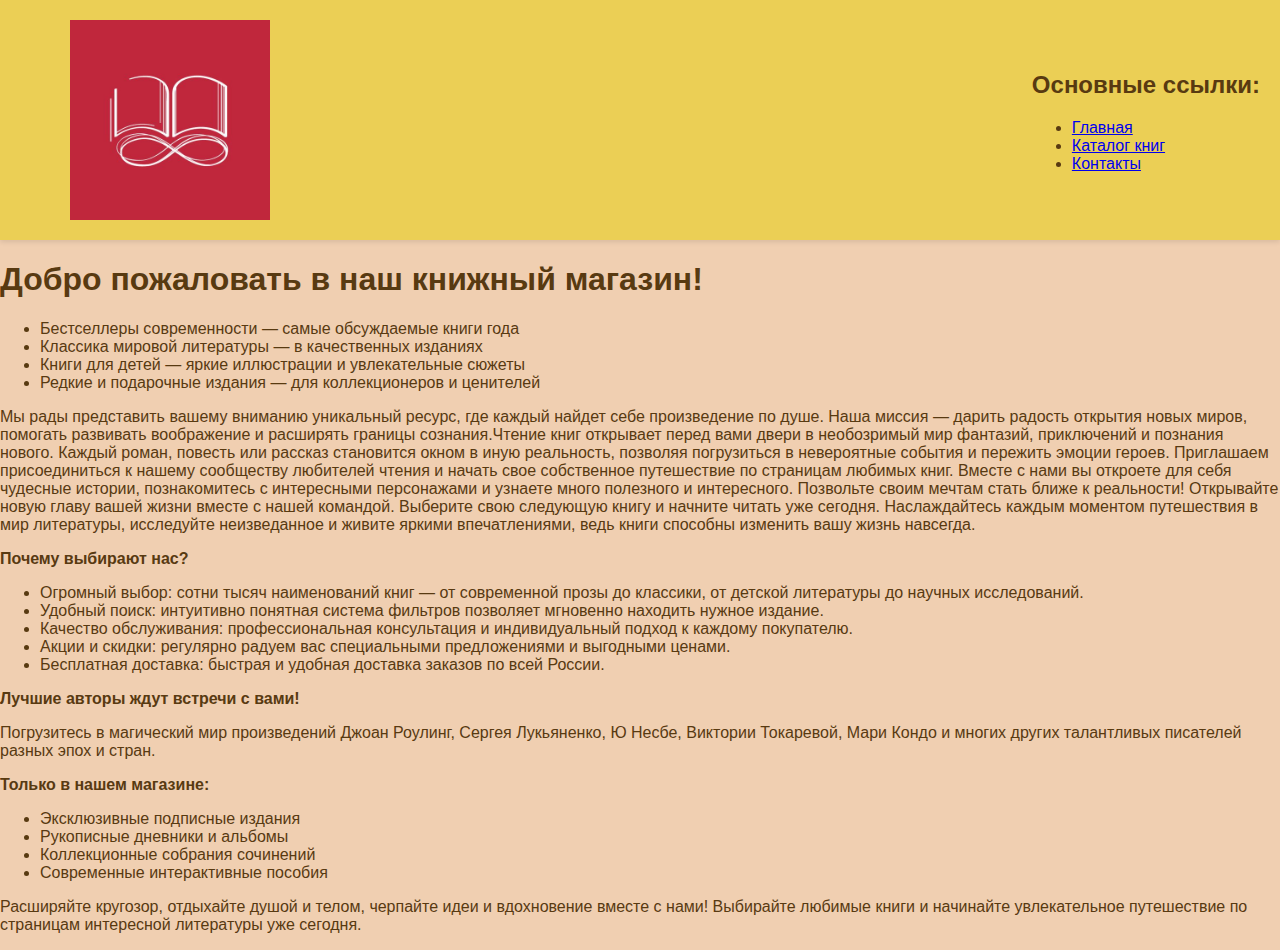
<file: index.html>
<!DOCTYPE html>
<html lang="ru">
<head>
    <meta charset="UTF-8">
    <meta name="viewport" content="width=device-width, initial-scale=1.0">
    <meta name="description" content="Большой выбор популярных книг, классики и современных бестселлеров. Качественные издания, доступные цены, бесплатная доставка по всей России.">
    <title>Книжный магазин: лучшие книги и редкие издания</title>
    <link rel="stylesheet" href="css/styles.css">
</head>
<body>
    <header>
        <img src="images/logotip.jpg" alt="Логотип  магазина" class="logo" width="300" height="200">
         <nav>
            <h2>Основные ссылки:</h2>
            <ul>
                <li><a href="index.html">Главная</a></li>
                <li><a href="book.html">Каталог книг</a></li>
                <li><a href="contact.html">Контакты</a></li>
            </ul>
        </section>  
        </nav>
    </header>
    <main>
      <section class="hero">
            <h1>Добро пожаловать в наш книжный магазин!</h1>
            <ul>
  <li>
    Бестселлеры современности — самые обсуждаемые книги года
  </li>
  <li>
    Классика мировой литературы — в качественных изданиях
  </li>
  <li>
    Книги для детей — яркие иллюстрации и увлекательные сюжеты
  </li>
  <li>
    Редкие и подарочные издания — для коллекционеров и ценителей
  </li>
</ul>  
        </section>  
         <p>Мы рады представить вашему вниманию уникальный ресурс, где каждый найдет себе произведение по душе. Наша миссия — дарить радость открытия новых миров, помогать развивать воображение и расширять границы сознания.Чтение книг открывает перед вами двери в необозримый мир фантазий, приключений и познания нового. Каждый роман, повесть или рассказ становится окном в иную реальность, позволяя погрузиться в невероятные события и пережить эмоции героев.

Приглашаем присоединиться к нашему сообществу любителей чтения и начать свое собственное путешествие по страницам любимых книг. Вместе с нами вы откроете для себя чудесные истории, познакомитесь с интересными персонажами и узнаете много полезного и интересного.

Позвольте своим мечтам стать ближе к реальности! Открывайте новую главу вашей жизни вместе с нашей командой. Выберите свою следующую книгу и начните читать уже сегодня. Наслаждайтесь каждым моментом путешествия в мир литературы, исследуйте неизведанное и живите яркими впечатлениями, ведь книги способны изменить вашу жизнь навсегда.</p>
        <strong>Почему выбирают нас?</strong>
    <ul class="features-list">
        <li>Огромный выбор: сотни тысяч наименований книг — от современной прозы до классики, от детской литературы до научных исследований.</li>
        <li>Удобный поиск: интуитивно понятная система фильтров позволяет мгновенно находить нужное издание.</li>
        <li>Качество обслуживания: профессиональная консультация и индивидуальный подход к каждому покупателю.</li>
        <li>Акции и скидки: регулярно радуем вас специальными предложениями и выгодными ценами.</li>
        <li>Бесплатная доставка: быстрая и удобная доставка заказов по всей России.</li>
    </ul>

    <strong>Лучшие авторы ждут встречи с вами!</strong>
    <p>Погрузитесь в магический мир произведений Джоан Роулинг, Сергея Лукьяненко, Ю Несбе, Виктории Токаревой, Мари Кондо и многих других талантливых писателей разных эпох и стран.</p>

    <strong>Только в нашем магазине:</strong>
    <ul class="features-list">
        <li>Эксклюзивные подписные издания</li>
        <li>Рукописные дневники и альбомы</li>
        <li>Коллекционные собрания сочинений</li>
        <li>Современные интерактивные пособия</li>
    </ul>

    <p>Расширяйте кругозор, отдыхайте душой и телом, черпайте идеи и вдохновение вместе с нами! Выбирайте любимые книги и начинайте увлекательное путешествие по страницам интересной литературы уже сегодня.</p>
    </main>
    <script src="js/script.js"></script>
</body>

</html>
</file>
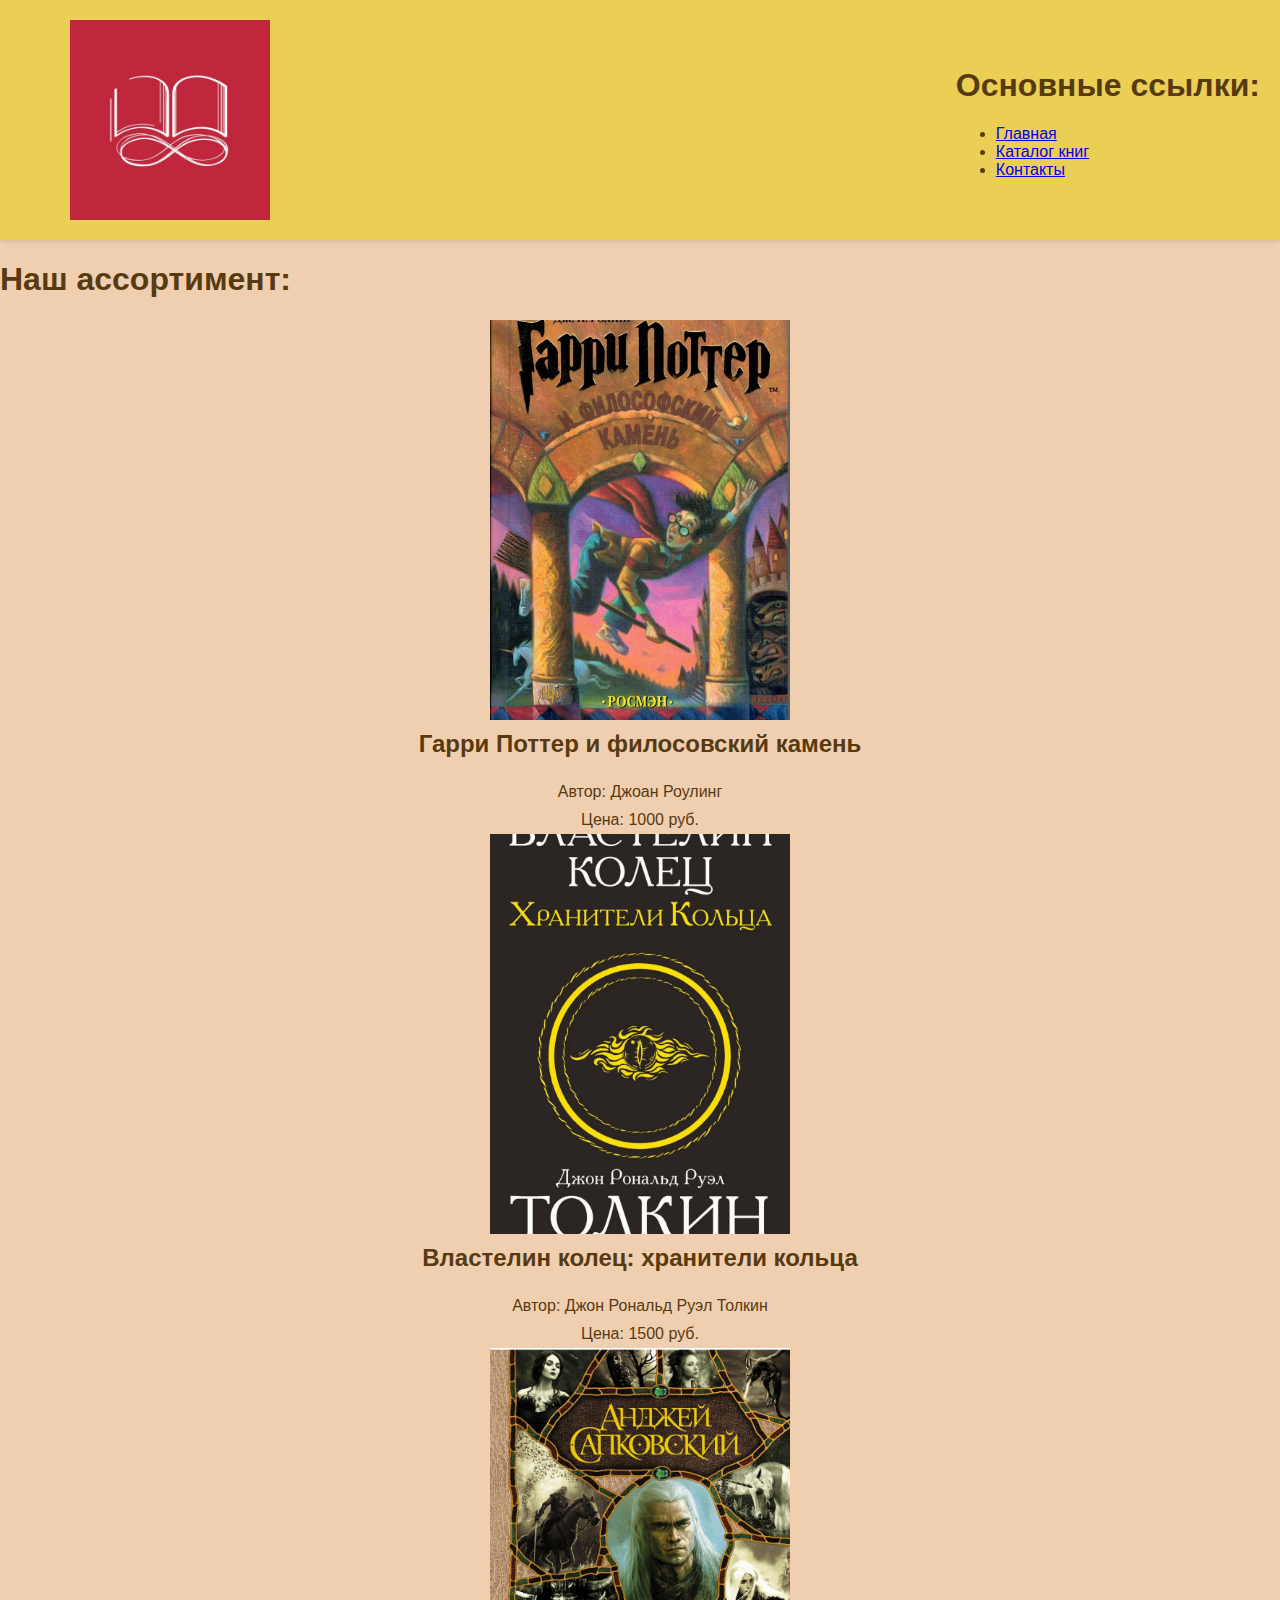
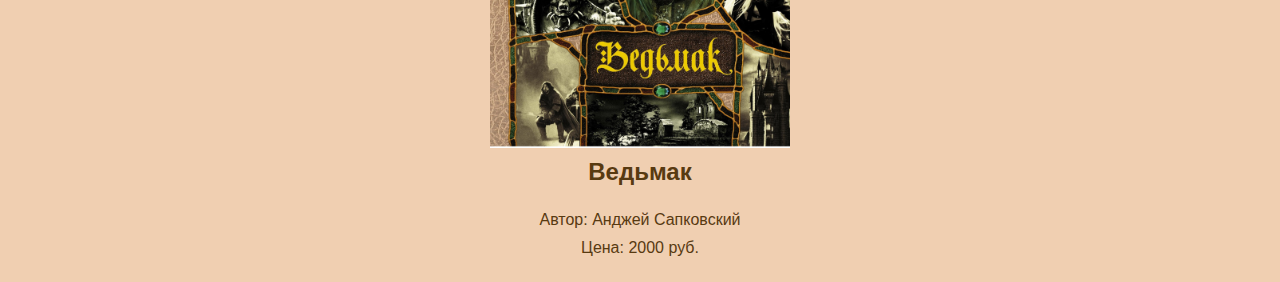
<file: book.html>
<!DOCTYPE html>
<html lang="ru">
<head>
    <meta charset="UTF-8">
    <meta name="viewport" content="width=device-width, initial-scale=1.0">
    <meta name="description" content="Каталог книг — огромный выбор интересных изданий для читателей разного возраста. Удобный поиск, низкие цены, быстрая доставка по всей России.">
    <title>Каталог книг — широкий выбор лучших изданий</title>
    <link rel="stylesheet" href="css/styles.css">
</head>
<body>
    <header>
        <img src="images/logotip.jpg" alt="Логотип  магазина" class="logo" width="300" height="200">
        <nav>
            <h1>Основные ссылки:</h1>
            <ul>
                <li><a href="index.html">Главная</a></li>
                <li><a href="book.html">Каталог книг</a></li>
                <li><a href="contact.html">Контакты</a></li>
            </ul>
        </nav>
    </header>
    <main>
        
    </main>
    <h1>Наш ассортимент:</h1>
        <div class="book-list">
            <article class="book-item">
                <img src="images/book1.jpg" alt="Обложка первой книги" width="300" height="400">
                <h2>Гарри Поттер и филосовский камень</h2>
                <p>Автор: Джоан Роулинг</p>
                <p>Цена: 1000 руб.</p>
                <img src="images/book2.png" alt="Обложка второй книги" width="300" height="400">
                <h2>Властелин колец: хранители кольца</h2>
                <p>Автор: Джон Рональд Руэл Толкин</p>
                <p>Цена: 1500 руб.</p>
                <img src="images/book3.jpg" alt="Обложка третьей книги" width="300" height="400">
                <h2>Ведьмак</h2>
                <p>Автор: Анджей Сапковский</p>
                <p>Цена: 2000 руб.</p>
            </article>
        </div>
    <script src="js/script.js"></script>
</body>

</html>
</file>
<file: css/styles.css>
body {
    font-family: Arial, sans-serif;
    margin: 0;
    padding: 0;
    background-color: #f0cfb1;
    color: #583a11;
}
nav a:hover {
    color: #ff6b6b;
}
header {
    display: flex;
    align-items: center;
    justify-content: space-between;
    padding: 20px;
    background-color: #ebcf55;
    box-shadow: 0 2px 5px rgba(0, 0, 0, 0.1);
}
.logo {
    max-height: 100%;
    object-fit: contain;
}

.book-item {
  display: flex;
  flex-direction: column;      
  align-items: center;        
  text-align: center;          
  margin-bottom: 20px;
}

.book-item img {
  max-width: 300px;
  height: 400px;                
  object-fit: cover;
  margin-bottom: 10px;

}

.book-item h2 {
  font-size: 1.5em;
  margin-top: 0;
}

.book-item p {
  margin: 5px 0;
}
</file>
